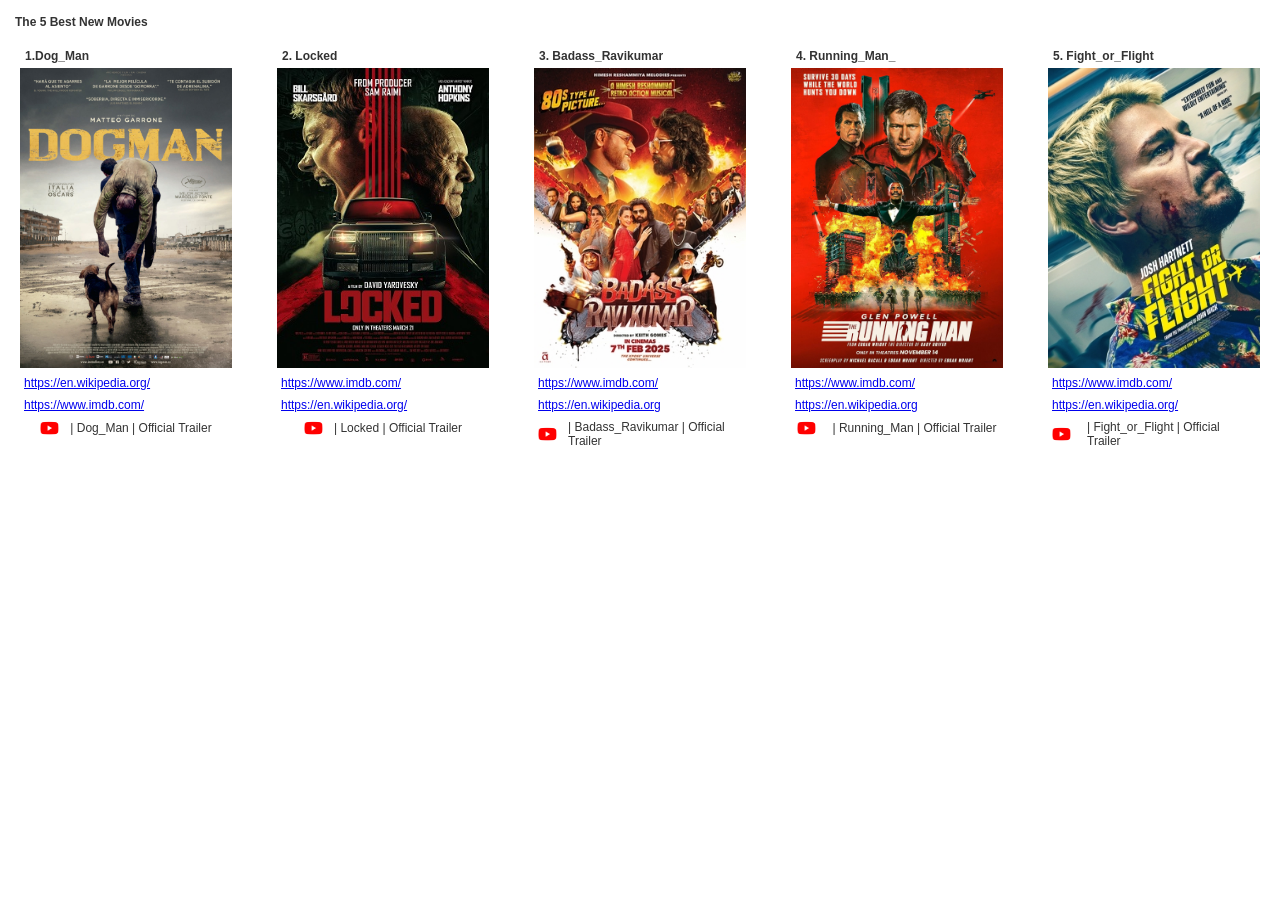
<file: index.html>
<!DOCTYPE html>
<html lang="en">
<head>
    <meta charset="UTF-8">
    <meta name="viewport" content="width=device-width, initial-scale=1.0">
    <title>Responsive Layout</title>
    <link rel="stylesheet" href="style.css">
</head>
<body>

       <div class="wrapper">
    <h4>The 5 Best New Movies</h4>
    <div class="container">
        <!-- content -->
    </div>
</div>

    <div class="container">
        <div class="movie">
            <div class="header">
                <h4>1.Dog_Man</h4>
            </div>
            <div class="body">
                <img src="./images/Dog_man.jpg" alt="">
            </div>
            <div class="footer">
                <a href="https://en.wikipedia.org/wiki/Dog_Man_(film)/">https://en.wikipedia.org/</a>
                <a href="https://www.imdb.com/video/vi3176449561/?playlistId=tt10954718&ref_=tt_ov_pr_ov_vi/">https://www.imdb.com/</a>
                <a href="https://www.youtube.com/watch?v=QaJbAennB_Q/" target="_blank" style="text-decoration: none;display: flex;justify-content: center;align-items: center;color:#333;">
                    <img src="./images/youtube.png" alt="YouTube Logo" style="margin-right: 10px;">
                    <span> | Dog_Man | Official Trailer</span>
                </a>
            </div>
        </div>

        <div class="movie">
            <div class="header">
                <h4>2. Locked</h4>
            </div>
            <div class="body">
                <img src="./images/Locked.jpg" alt="">
            </div>
            <div class="footer">
                <a href="https://www.imdb.com/video/vi1595132185/?playlistId=tt26671996&ref_=tt_ov_ov_vi">https://www.imdb.com/</a>
                <a href="https://en.wikipedia.org/wiki/Locked_(film)/">https://en.wikipedia.org/</a>
                <a href="https://www.youtube.com/watch?v=MHAf0S9kEZw/" target="_blank" style="text-decoration: none;display: flex;justify-content: center;align-items: center;color:#333;">
                <img src="./images/youtube.png" alt="YouTube Logo" style="margin-right: 10px;">
                <span> | Locked | Official Trailer</span>
                </a>
            </div>
        </div>

        <div class="movie">
            <div class="header">
                <h4>3. Badass_Ravikumar</h4>
            </div>
            <div class="body">
                <img src="./images/Badass_Ravikumar.jpg" alt="">
            </div>
            <div class="footer">
                <a href="https://www.imdb.com/video/vi573950233/?playlistId=tt23220552&ref_=tt_ov_pr_ov_vi/">https://www.imdb.com/</a>
                <a href="https://en.wikipedia.org/wiki/Badass_Ravi_Kumar/">https://en.wikipedia.org</a>
                <a href="https://www.youtube.com/watch?v=hWBdGt_CaZM/" target="_blank" style="text-decoration: none;display: flex;justify-content: center;align-items: center;color:#333;">
                    <img src="./images/youtube.png" alt="YouTube Logo" style="margin-right: 10px;">
                    <span> | Badass_Ravikumar | Official Trailer</span>
                </a>
            </div>
        </div>

        <div class="movie">
            <div class="header">
                <h4>4. Running_Man_</h4>
            </div>
            <div class="body">
                <img src="./images/Running_Man.jpg" alt="">
            </div>
            <div class="footer">
                <a href="https://www.imdb.com/title/tt2185037/">https://www.imdb.com/</a>
                <a href="https://en.wikipedia.org/wiki/Running_Man_(TV_program)/">https://en.wikipedia.org</a>
                <a href="https://www.youtube.com/watch?v=KD18ddeFuyM/" target="_blank" style="text-decoration: none;display: flex;justify-content: center;align-items: center;color:#333;">
                    <img src="./images/youtube.png" alt="YouTube Logo" style="margin-right: 15px;">
                    <span> | Running_Man | Official Trailer</span>
                </a>
            </div>
        </div>

        <div class="movie">
            <div class="header">
                <h4>5. Fight_or_Flight</h4>
            </div>
            <div class="body">
                <img src="./images/Fight_or_Flight.jpeg" alt="">
            </div>
            <div class="footer">
                 <a href="https://www.imdb.com/video/vi1566296345/?playlistId=tt13652286&ref_=tt_ov_pr_ov_vi/">https://www.imdb.com/</a>
                 <a href="https://en.wikipedia.org/wiki/Fight_or_Flight_(2025_film)/">https://en.wikipedia.org/</a>
                 <a href="https://www.youtube.com/watch?v=SdsHRpjfqEI&t=10s/" target="_blank" style="text-decoration: none;display: flex;justify-content: center;align-items: center;color:#333;">
                    <img src="./images/youtube.png" alt="YouTube Logo" style="margin-right: 15px;">
                    <span> | Fight_or_Flight | Official Trailer</span>
                </a>
            </div>
        </div>
    </div>
</body>
</html>
</file>
<file: style.css>
*{
    margin: 0;
    padding: 0;
    box-sizing: border-box;
}
body{
    padding: 10px;
    font-family:Verdana, Geneva, Tahoma, sans-serif;
}
.movie .body img{
    width: 100%;
    height: 300px;
}
.movie .footer img{
    width: 20px;
}
.container{
    display: grid;
    grid-template-columns: repeat(auto-fit, minmax(200px, 1fr));
    grid-gap: 25px;
}
.movie{
    padding: 10px;
}
a{
    font-size: 12px;
    padding: 4px;
    display: block;
}
h4{
    padding: 5px;
    font-size: 12px;
    color: #333;
}
</file>
